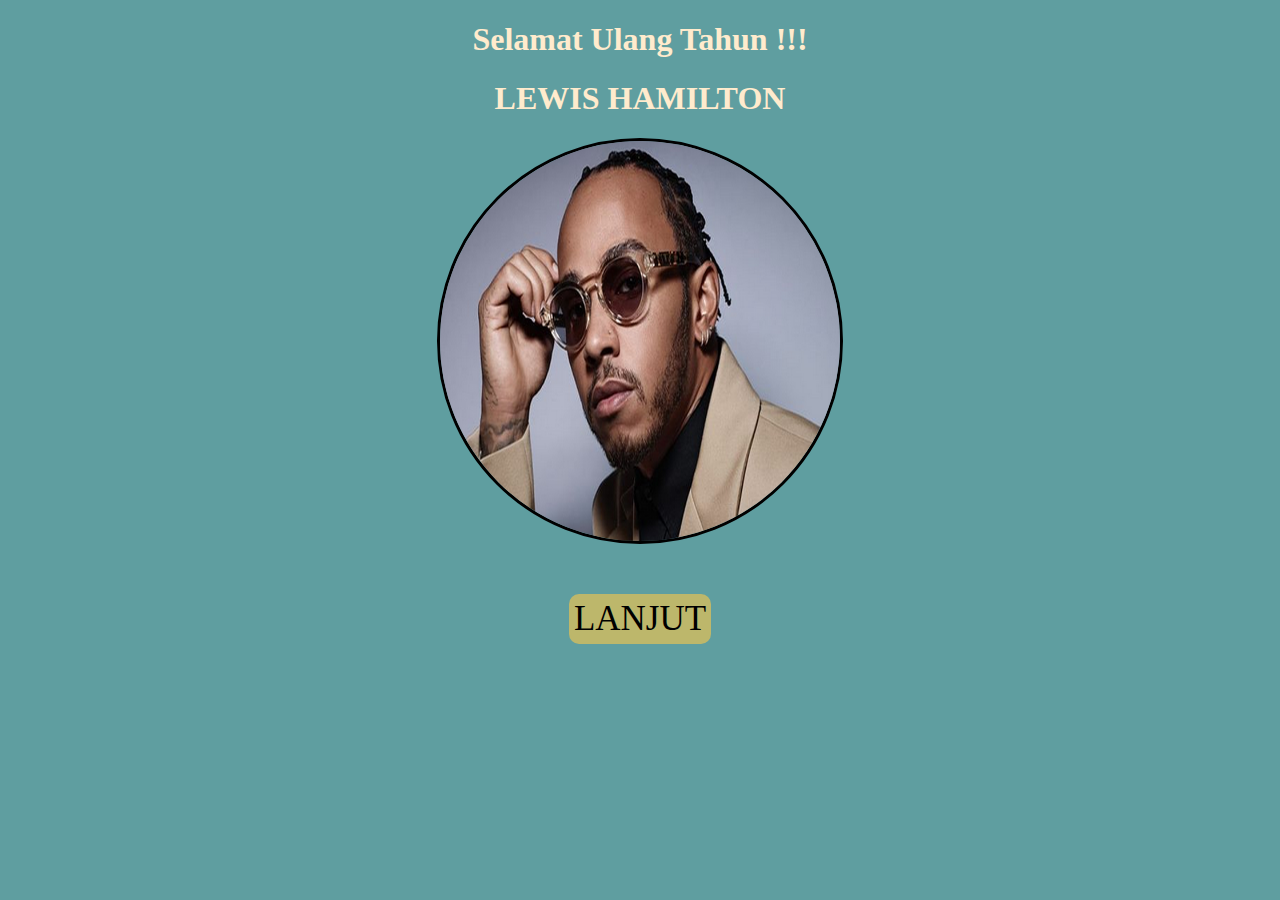
<file: index.html>
<!DOCTYPE html>
<html lang="en">
<head>
    <meta charset="UTF-8">
    <meta name="viewport" content="width=device-width, initial-scale=1.0">
    <title>Birthday</title>
    <link rel="stylesheet" href="style.css">
</head>
<body>
    <h1>Selamat Ulang Tahun !!!</h1>
    <h1>LEWIS HAMILTON</h1>
    <img src="lewis.png" alt="lewis hamilton">
    <a href="wow.html">LANJUT</a>
</body>
</html>
</file>
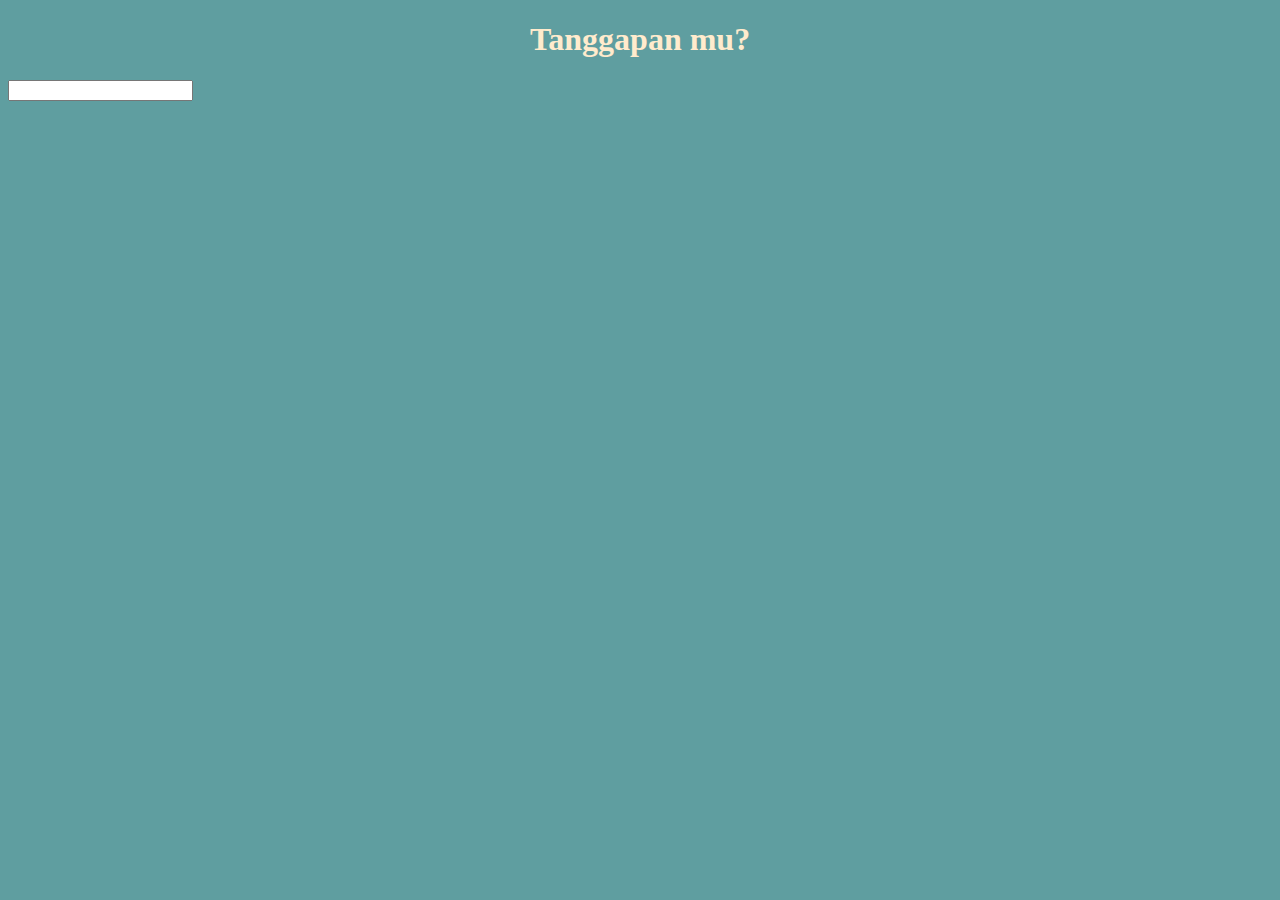
<file: apalah.html>
<!DOCTYPE html>
<html lang="en">
<head>
    <meta charset="UTF-8">
    <meta name="viewport" content="width=device-width, initial-scale=1.0">
    <title>COOK</title>
    <link rel="stylesheet" href="style.css">
</head>
<body>
    <h1>Tanggapan mu?</h1>
    <input type="text">
</body>
</html>
</file>
<file: style.css>
body {
    background-color: cadetblue;
}
h1 {
    text-align: center;
    color: blanchedalmond;
}
img {
    display: block;
    margin: 0 auto 50px auto;
    border-radius: 50%;
    border: 3px solid;
    width: 400px;
    height: 400px;
}
a {
    display: block;
    width: fit-content;
    margin: 0 auto 0 auto;
    text-decoration: none;
    color: rgb(0, 0, 0);
    padding: 5px;
    border-radius: 10px;
    background-color: darkkhaki;
    font-size: 35px;
}
audio {
    display: none;
}
</file>
